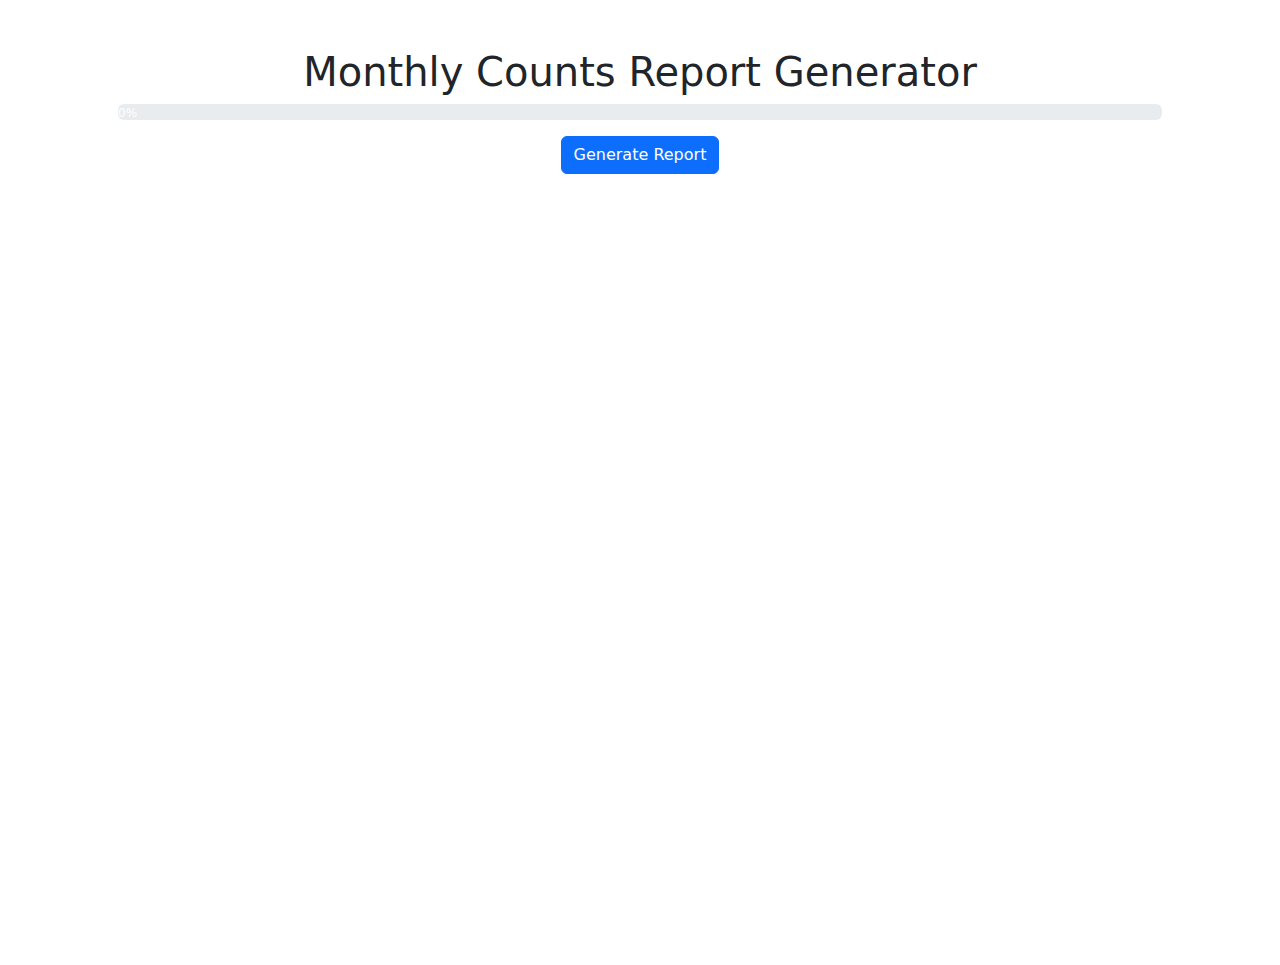
<file: templates/index.html>
<!DOCTYPE html>
<html lang="en">
    <head>
        <meta charset="UTF-8">
        <meta name="viewport" content="width=device-width, initial-scale=1.0">
        <title>Monthly Device Counts Report Generator</title>
        <!-- Link to external CSS -->
        <link rel="stylesheet" type="text/css" href="../static/css/styles.css">
        <link rel="stylesheet" href="https://cdn.jsdelivr.net/npm/bootstrap@5.3.3/dist/css/bootstrap.min.css" integrity="sha384-QWTKZyjpPEjISv5WaRU9OFeRpok6YctnYmDr5pNlyT2bRjXh0JMhjY6hW+ALEwIH" crossorigin="anonymous">
    </head>
    <body>
        <section class="container p-5 text-center">
            <h1>Monthly Counts Report Generator</h1>
    
            <!-- Progress bar with informational text below -->
            <div id="progressContainer" class="progress" role="progressbar" aria-valuenow="0" aria-valuemin="0" aria-valuemax="100">
                <div id="progressBar">0%</div>
            </div>

            <!-- Generate Report Button -->
            <button type="button" id="generateButton" class="btn btn-primary m-3">Generate Report</button>

            <!-- Report Display -->
            <iframe id="reportFrame"></iframe>
        </section>
            
        <!-- Link to external JavaScript -->
        <script src="../static/js/script.js"></script>
    </body>
</html>
</file>
<file: static/css/styles.css>
table { /* Table container styles */
    width: 100%;
}
            
table th { /* Table header styles */
    background-color: #f2f2f2;
}

table tr { /* Table row styles */
    border: 1px solid #d2d2d2;
}

table th, table td {
    padding: 0.5em;
}

#progressBar {
    width: 0;
    background-color: blue;
    color: white;
}

#logArea {
    height: 300px;
    overflow-y: scroll;
    background: #222;
    color: #0f0;
    padding: 10px;
    font-family: monospace;
}

#reportFrame {
    width: 100%;
    height: 80vh;
    border: none;
}
</file>
